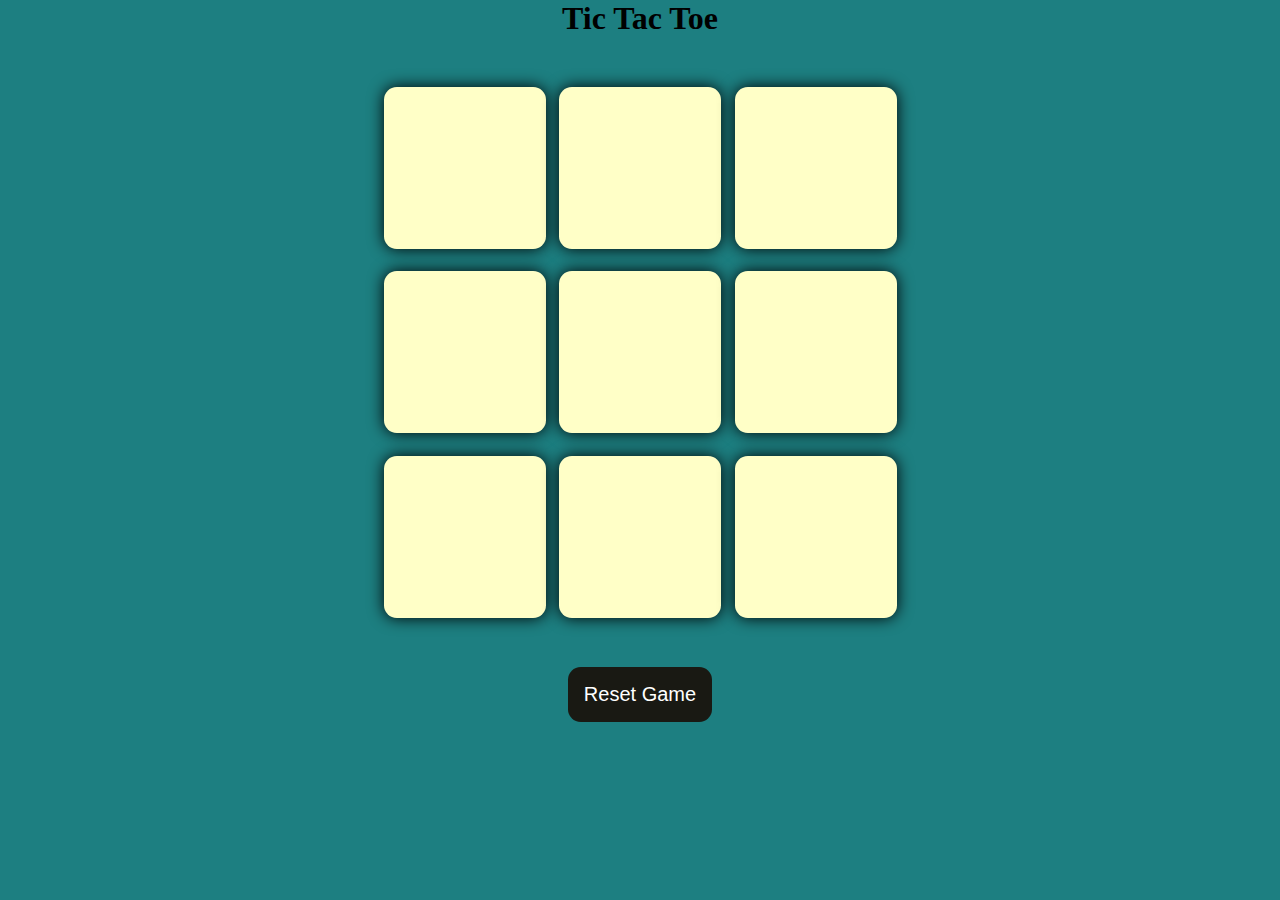
<file: Tic-Tac-Toe-Game/index.html>
<!DOCTYPE html>
<html lang="en">
<head>
    <meta charset="UTF-8">
    <meta name="viewport" content="width=device-width, initial-scale=1.0">
    <title>Tic-Tac-Toe Game</title>
    <link rel="stylesheet" href="style.css">
</head>
<body>
    <div class="msg-container hide">
        <p id="msg">Winner</p>
        <button id="new-button">New Game</button>
    </div>
    <main>
        <h1>Tic Tac Toe</h1>
        <div class="container">
            <div class="game">
                <button class="box"></button>
                <button class="box"></button>
                <button class="box"></button>
                <button class="box"></button>
                <button class="box"></button>
                <button class="box"></button>
                <button class="box"></button>
                <button class="box"></button>
                <button class="box"></button>
            </div>
        </div>
        <button id="reset-button">Reset Game</button>
    </main>
    <script src="script.js"></script>
</body>
</html>
</file>
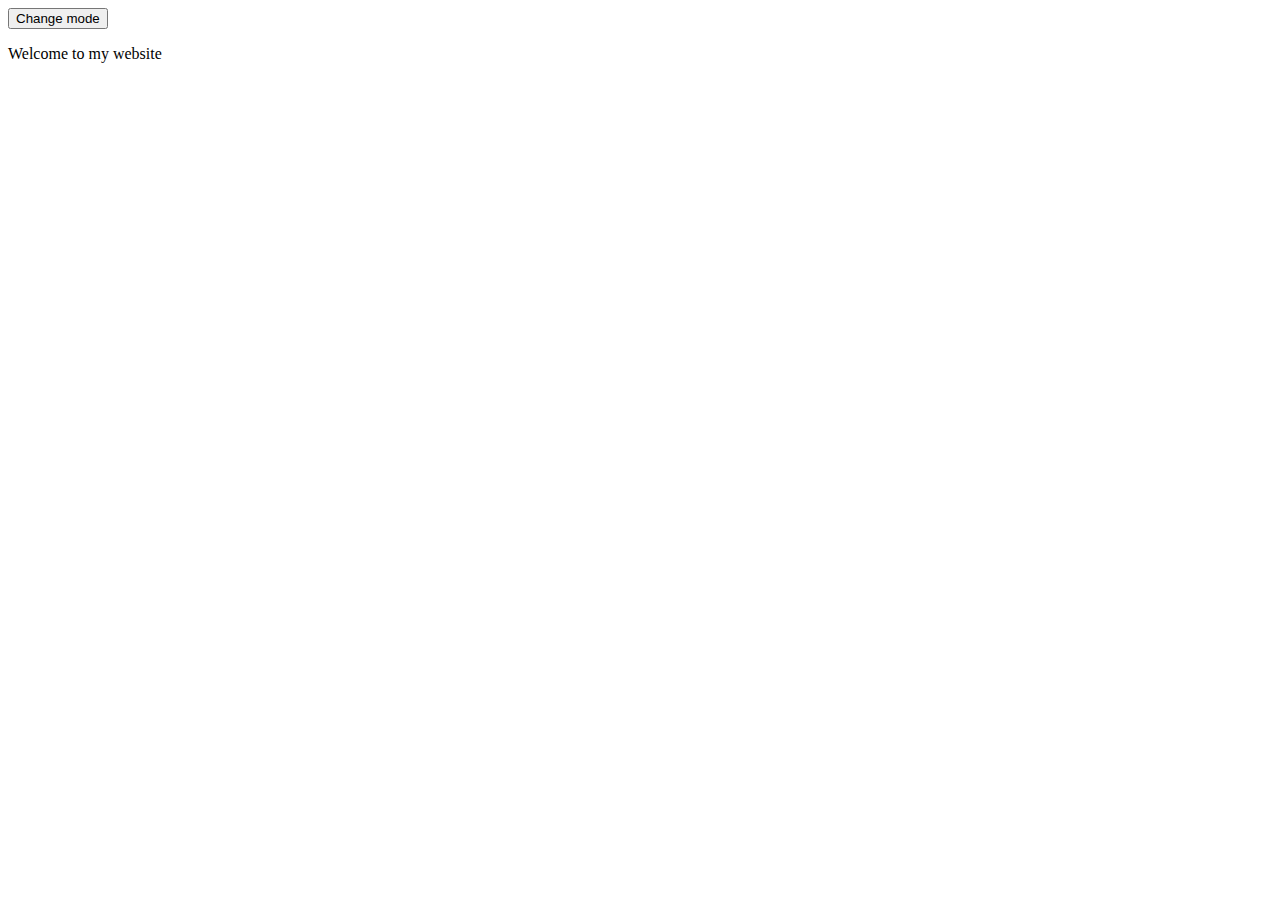
<file: Tuggle-Button/index.html>
<!DOCTYPE html>
<html lang="en">
<head>
    <meta charset="UTF-8">
    <meta name="viewport" content="width=device-width, initial-scale=1.0">
    <title>Dark vs Light Mode</title>
    <link rel="stylesheet" href="style.css">
</head>
<body>
    <button id="mode">Change mode</button>
    <p>Welcome to my website</p>
    <script src="Script.js"></script>
</body>
</html>
</file>
<file: Tic-Tac-Toe-Game/style.css>
*{
    margin: 0px;
    padding: 0px;
}
body{
    background-color: #1d7f81;
    text-align: center;
}
.container{
    height: 70vh;
    display: flex;
    justify-content: center;
    align-items: center;
}
.game{
    height: 60vmin;
    width: 60vmin;
    display: flex;
    flex-wrap: wrap;
    justify-content: center;
    align-items: center;
    gap: 1.5vmin;
}
.box{
    height: 18vmin;
    width: 18vmin;
    border-radius: 0.8rem;
    border: none;
    box-shadow: 0 0 1rem rgb(0, 0, 0.3);
    font-size: 8vmin;
    color: #b0413e;
    background-color: #ffffc7;
}
#reset-button{
    padding: 1rem;
    font-size: 1.25rem;
    background-color: #191913;
    color: white;
    border: none;
    border-radius: 0.8rem;
}

#new-button{
    padding: 1rem;
    font-size: 1.25rem;
    background-color: #191913;
    color: white;
    border: none;
    border-radius: 0.8rem;
}
#msg{
    color:  #ffffc7;
    font-size: 5vmin;
}
.msg-container{
    height: 100vmin;
    display: flex;
    justify-content: center;
    align-items: center;
    flex-direction: column;
    gap: 4rem;
}
.hide{
    display: none;
}
</file>
<file: Tuggle-Button/style.css>
.dark{
    background-color: black;
    color: white;
}
.light{
    background-color: white;
    color: black;
}
</file>
